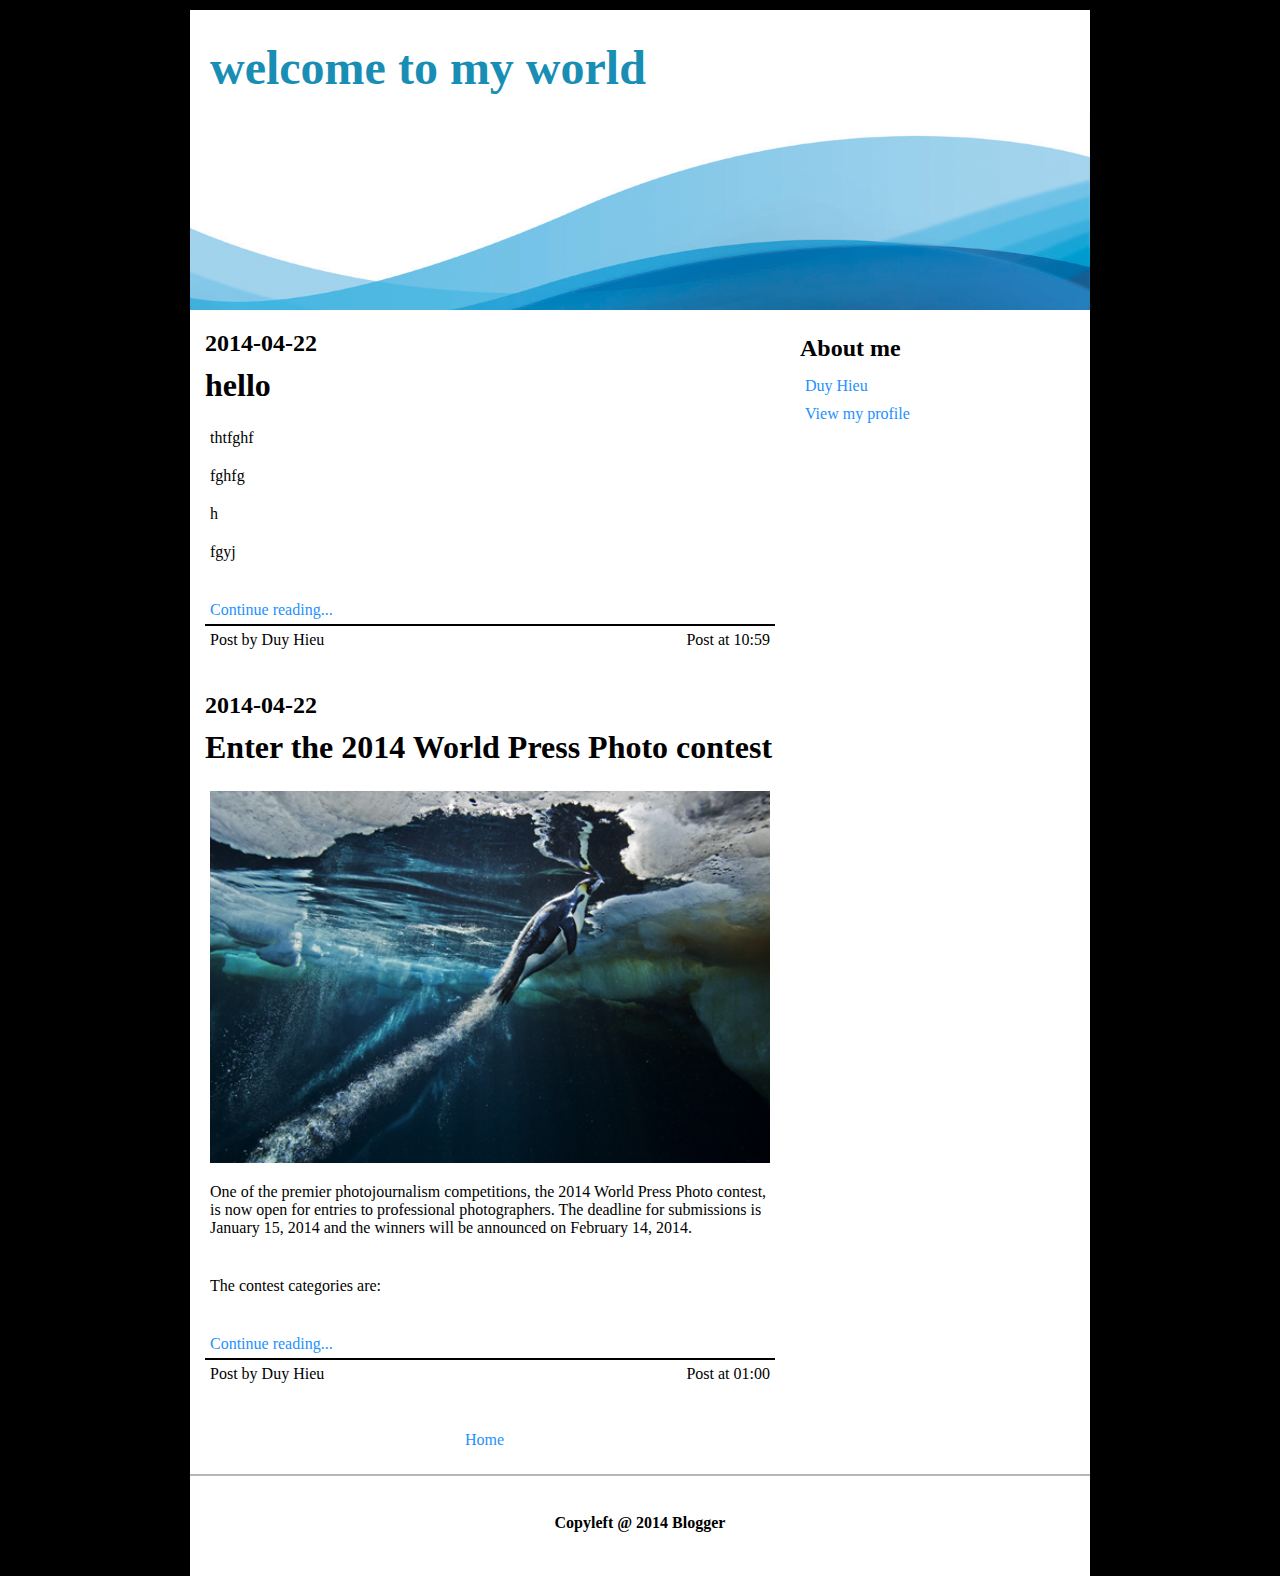
<file: index.html>
<html>
<head>
    <link rel="stylesheet" type="text/css" href="stylesheets/style.css">
    <meta charset="utf-8">
    <title>DuyHieu_Blog</title>
</head>
<body>
<div class="pages">
    <div class="pageT"></div>
    <div class="pageM">
        <div class="header">
            <h1 id="TitlePage">welcome to my world</h1>
        </div>
        <div class="main">
            <iframe id="MainH" src="page/Home.html" onload="callHeight();">
            </iframe>
        </div>
        <div class="menu">
            <p><h3>About me</h3></p>
            <p><a href="https://www.facebook.com/duy.hieu.31">Duy Hieu</a></p>
            <p><a href="post/profile.html" target="MainH">View my profile</a></p>
            <br>
        </div>
        <div class="footer">
            <br>
            <p><h5>Copyleft @ 2014 Blogger</h5></p>
        </div>
    </div>
</div>
<script language="JavaScript">
    function callHeight(){
        var dodai = document.getElementById('MainH').contentWindow.document.body.scrollHeight;
        document.getElementById('MainH').height = dodai;
    }
</script>
</body>
</html>
</file>
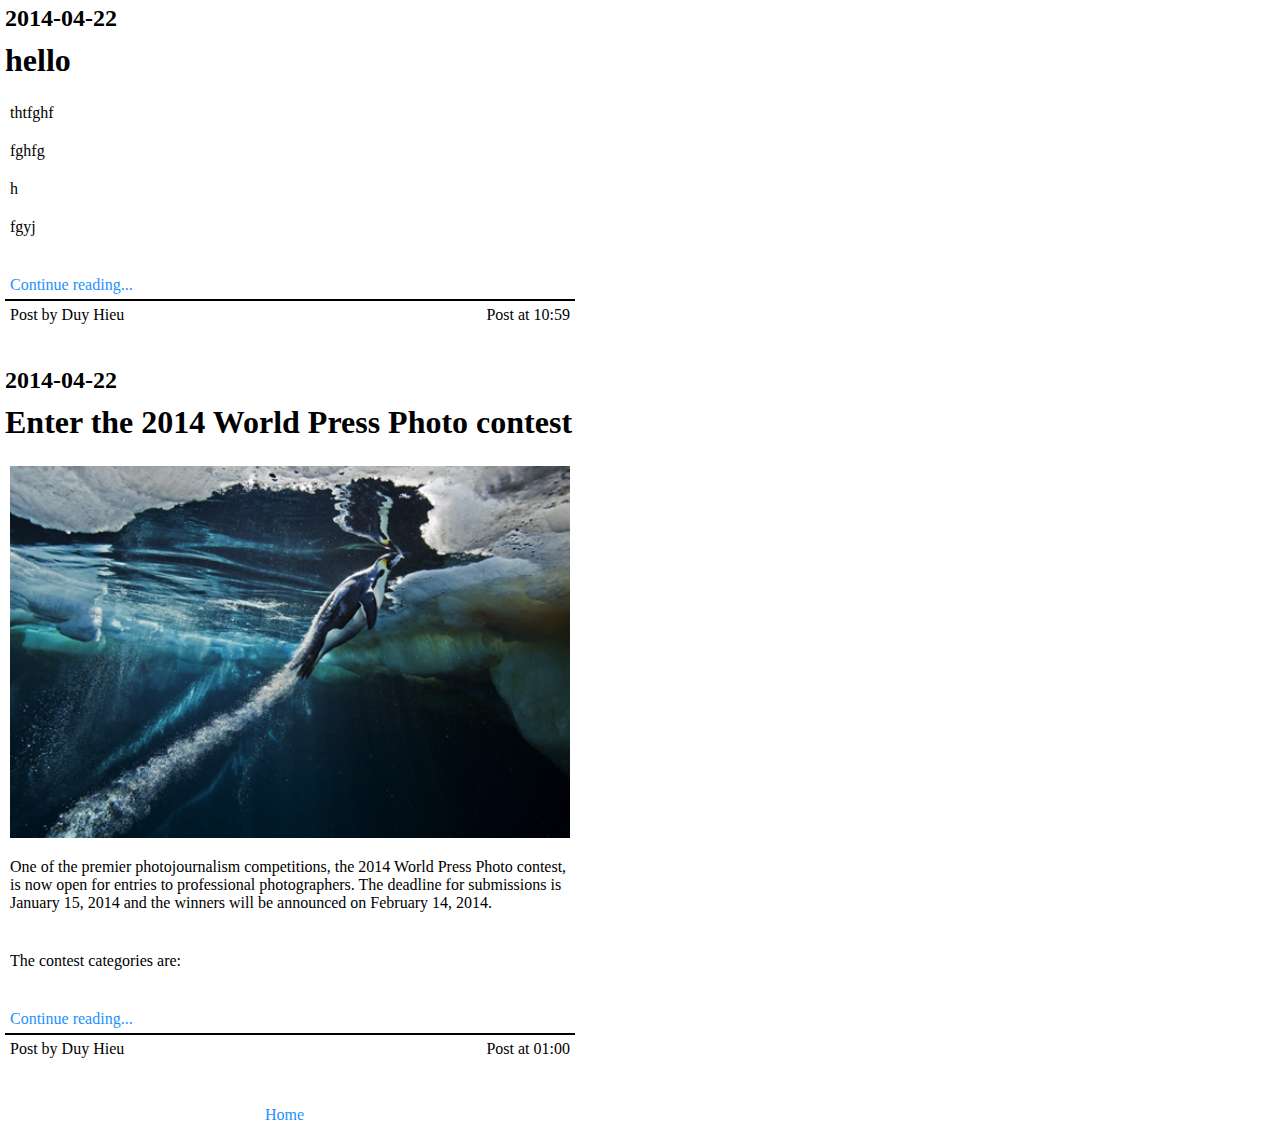
<file: page/Home.html>
<html>
<head>
    <link rel="stylesheet" type="text/css" href="../stylesheets/style.css">
    <meta charset="utf-8">
    <title>Home</title>
</head>
<body class="PostH">
<div class="mainContent">
    <h3>2014-04-22</h3>
    <p><h2><a class="PostName" href="../post/Post201404221059.html">hello</a></h2></p>
    <p>
<p>thtfghf<p>
<p>fghfg<p>
<p>h<p>
<p>fgyj<p>
<p><p>
    </p>
    <p><a href="../post/Post201404221059.html">Continue reading...</a></p>
	<div class="lineA"></div>
    <p class="Poster">Post by Duy Hieu</p>
    <p class="PostTime">Post at 10:59</p>
	<p class="EndPost">&nbsp;<a></a></p>
</div>

<div class="mainContent">
    <h3>2014-04-22</h3>
    <p><h2><a class="PostName" href="../post/Post201404220100.html">Enter the 2014 World Press Photo contest</a></h2></p>
    <p>
<p><img src="../images/NAS1-AL_copy.png"  width="100%"><p>
<p>One of the premier photojournalism competitions, the 2014 World Press Photo contest, is now open for entries to professional photographers. The deadline for submissions is January 15, 2014 and the winners will be announced on February 14, 2014. <p>
<p><p>
<p>The contest categories are:  <p>
<p><p>
    </p>
    <p><a href="../post/Post201404220100.html">Continue reading...</a></p>
	<div class="lineA"></div>
    <p class="Poster">Post by Duy Hieu</p>
    <p class="PostTime">Post at 01:00</p>
	<p class="EndPost">&nbsp;<a></a></p>
</div>

<div class="mainContent">
    <h3></h3>
    <p><h2><a></a></h2></p>
    <p>

    </p>
    <p><a></a></p>

    <p class="Poster"></p>
    <p class="PostTime"></p>
	<p class="EndPost">&nbsp;<a></a></p>
</div>
<div class="pre"><a></a></div>
<div class="Home"><a href="Home.html">Home</a></div>
<div class="Next"><a></a></div>
</body>
</html>
</file>
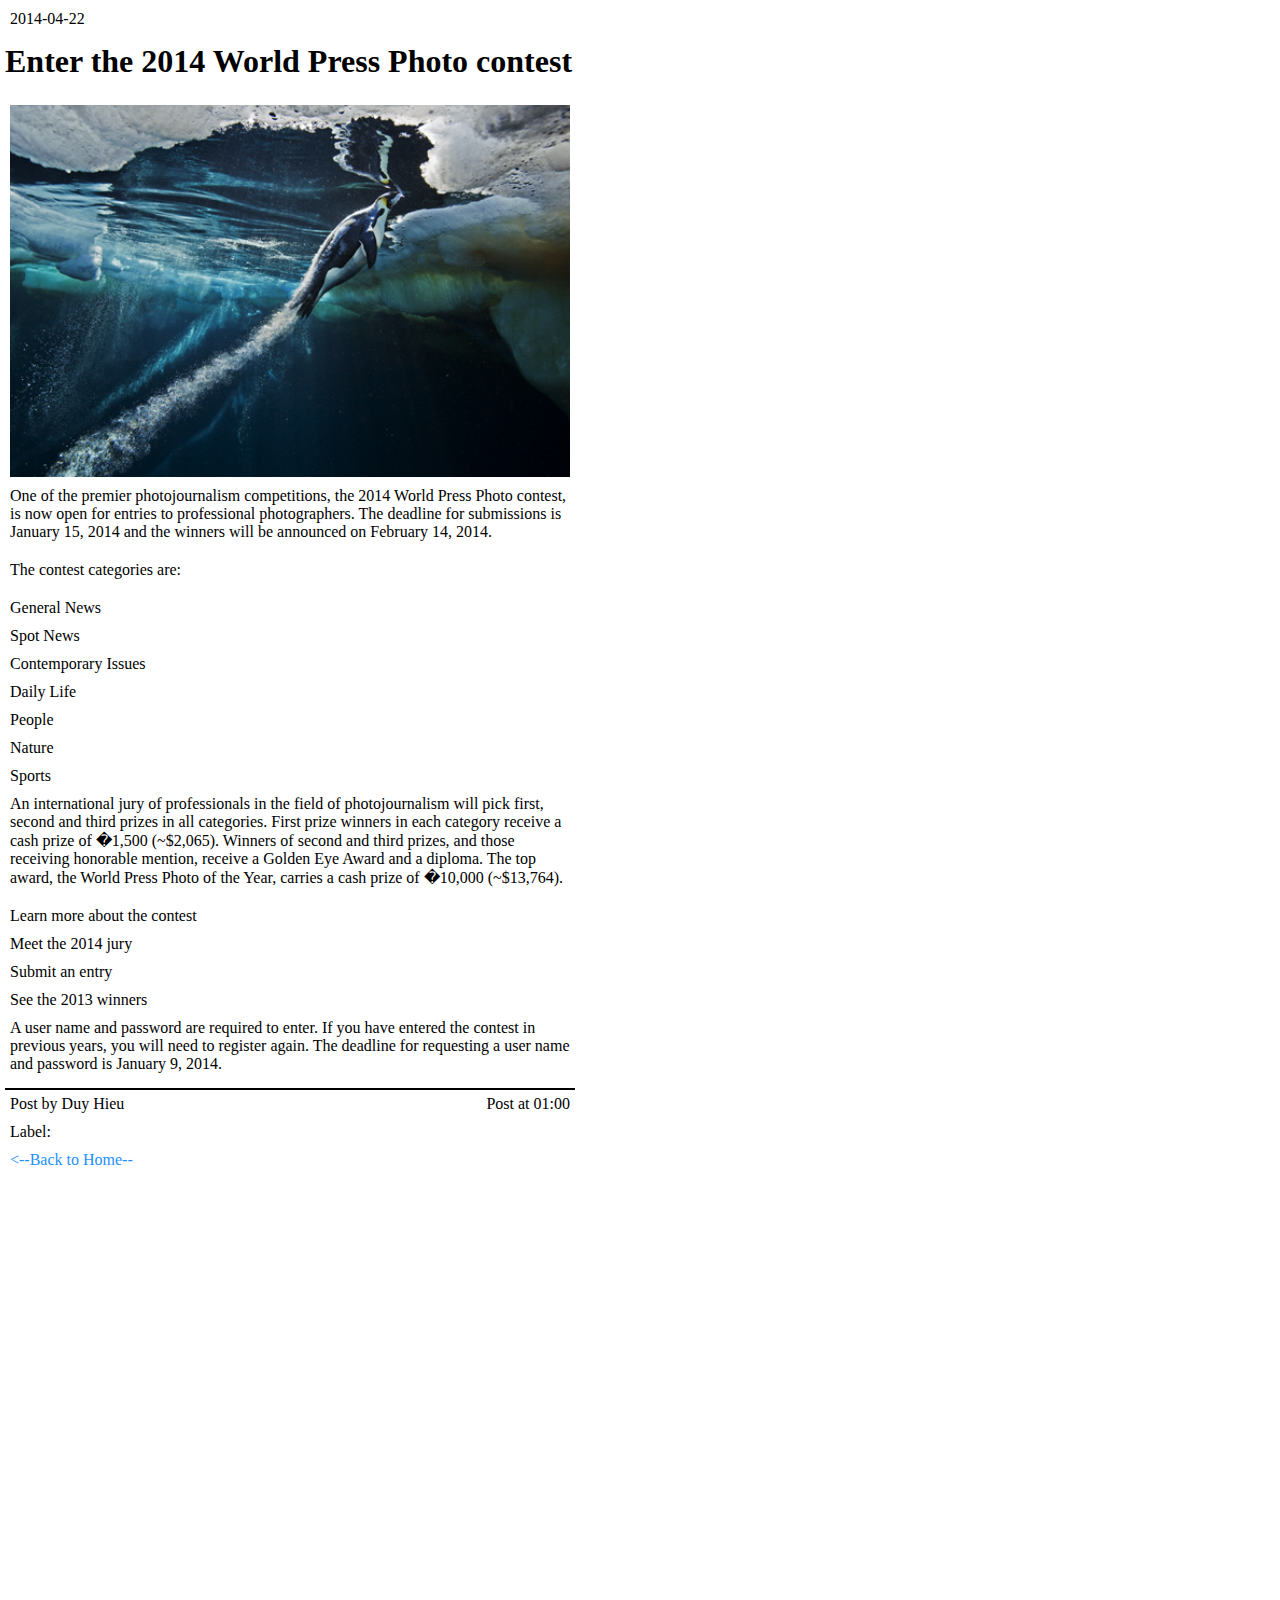
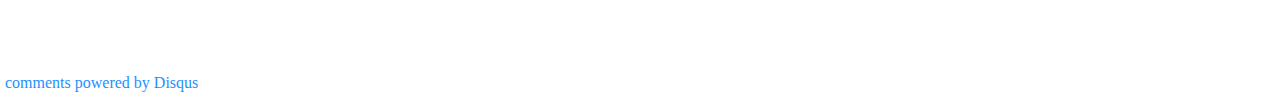
<file: post/Post201404220100.html>
﻿<html>
<head>
    <link rel="stylesheet" type="text/css" href="../stylesheets/style.css">
    <meta charset="utf-8">
    <title>Enter the 2014 World Press Photo contest</title>
</head>
<body class="PostH">
<div class="mainContent">
    <p>2014-04-22</p>
    <p><h2>Enter the 2014 World Press Photo contest</h2></p>
    <p class="ContentPost">
<p><img src="../images/NAS1-AL_copy.png"  width="100%"></p>
<p>One of the premier photojournalism competitions, the 2014 World Press Photo contest, is now open for entries to professional photographers. The deadline for submissions is January 15, 2014 and the winners will be announced on February 14, 2014. </p>
<p></p>
<p>The contest categories are:  </p>
<p></p>
<p>General News</p>
<p>Spot News</p>
<p>Contemporary Issues</p>
<p>Daily Life</p>
<p>People</p>
<p>Nature</p>
<p>Sports</p>
<p>An international jury of professionals in the field of photojournalism will pick first, second and third prizes in all categories. First prize winners in each category receive a cash prize of �1,500 (~$2,065). Winners of second and third prizes, and those receiving honorable mention, receive a Golden Eye Award and a diploma. The top award, the World Press Photo of the Year, carries a cash prize of �10,000 (~$13,764). </p>
<p></p>
<p>Learn more about the contest</p>
<p>Meet the 2014 jury</p>
<p>Submit an entry</p>
<p>See the 2013 winners </p>
<p>A user name and password are required to enter. If you have entered the contest in previous years, you will need to register again. The deadline for requesting a user name and password is January 9, 2014.</p>
    </p>
    <div class="lineA"></div>
    <p class="Poster">Post by Duy Hieu</p>
    <p class="PostTime">Post at 01:00</p>
    <p class="EndPost">Label: <a></a></p>
	<p><a href='../page/Home.html'><--Back to Home--</a></p>
	<div id="disqus_thread" class="CommentBox"></div>
    <script type="text/javascript">
        /* * * CONFIGURATION VARIABLES: EDIT BEFORE PASTING INTO YOUR WEBPAGE * * */
        var disqus_shortname = 'buiduyhieu1'; // required: replace example with your forum shortname

        /* * * DON'T EDIT BELOW THIS LINE * * */
        (function () {
            var dsq = document.createElement('script'); dsq.type = 'text/javascript'; dsq.async = true;
            dsq.src = '//' + disqus_shortname + '.disqus.com/embed.js';
            (document.getElementsByTagName('head')[0] || document.getElementsByTagName('body')[0]).appendChild(dsq);
        })();
    </script>
    <noscript>Please enable JavaScript to view the <a href="http://disqus.com/?ref_noscript">comments powered by Disqus.</a></noscript>
    <a href="http://disqus.com" class="dsq-brlink">comments powered by <span class="logo-disqus">Disqus</span></a>

    <script type="text/javascript">
        /* * * CONFIGURATION VARIABLES: EDIT BEFORE PASTING INTO YOUR WEBPAGE * * */
        var disqus_shortname = 'buiduyhieu1'; // required: replace example with your forum shortname

        /* * * DON'T EDIT BELOW THIS LINE * * */
        (function () {
            var s = document.createElement('script'); s.async = true;
            s.type = 'text/javascript';
            s.src = '//' + disqus_shortname + '.disqus.com/count.js';
            (document.getElementsByTagName('HEAD')[0] || document.getElementsByTagName('BODY')[0]).appendChild(s);
        } ());
    </script>
</div>
</body>
</html>
</file>
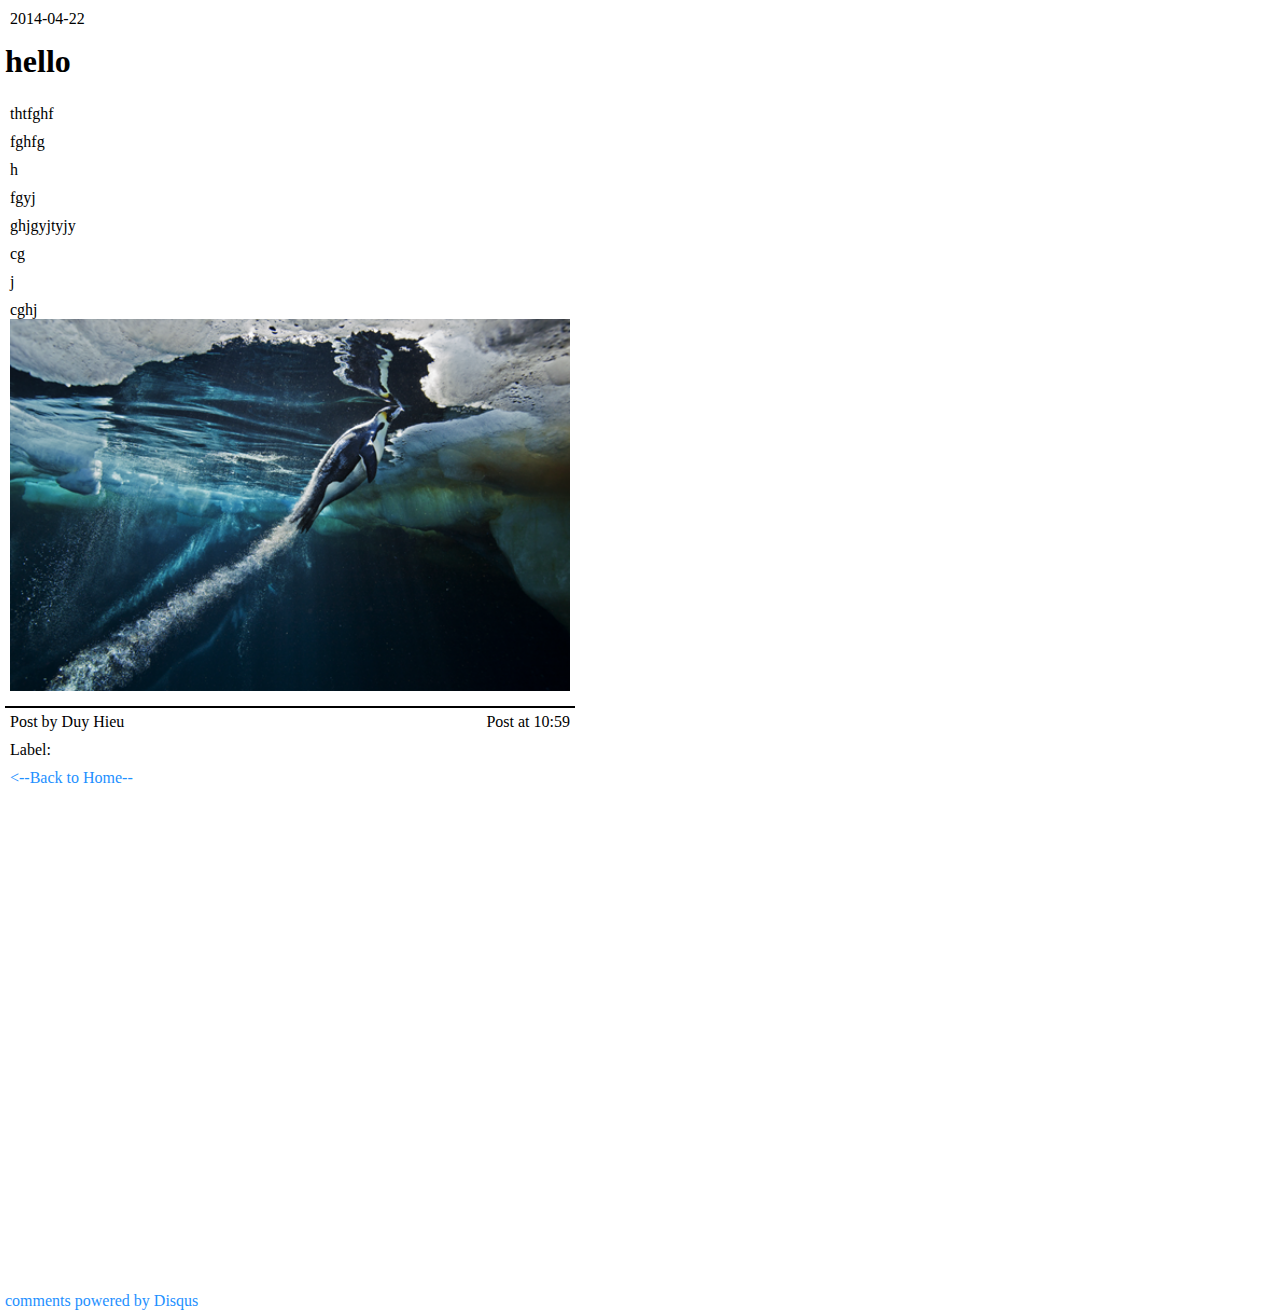
<file: post/Post201404221059.html>
﻿<html>
<head>
    <link rel="stylesheet" type="text/css" href="../stylesheets/style.css">
    <meta charset="utf-8">
    <title>hello</title>
</head>
<body class="PostH">
<div class="mainContent">
    <p>2014-04-22</p>
    <p><h2>hello</h2></p>
    <p class="ContentPost">
<p>thtfghf</p>
<p>fghfg</p>
<p>h</p>
<p>fgyj</p>
<p>ghjgyjtyjy</p>
<p>cg</p>
<p>j</p>
<p>cghj <img src="../images/NAS1-AL_copy.png"  width="100%"></p>
    </p>
    <div class="lineA"></div>
    <p class="Poster">Post by Duy Hieu</p>
    <p class="PostTime">Post at 10:59</p>
    <p class="EndPost">Label: <a></a></p>
	<p><a href='../page/Home.html'><--Back to Home--</a></p>
	<div id="disqus_thread" class="CommentBox"></div>
    <script type="text/javascript">
        /* * * CONFIGURATION VARIABLES: EDIT BEFORE PASTING INTO YOUR WEBPAGE * * */
        var disqus_shortname = 'buiduyhieu1'; // required: replace example with your forum shortname

        /* * * DON'T EDIT BELOW THIS LINE * * */
        (function () {
            var dsq = document.createElement('script'); dsq.type = 'text/javascript'; dsq.async = true;
            dsq.src = '//' + disqus_shortname + '.disqus.com/embed.js';
            (document.getElementsByTagName('head')[0] || document.getElementsByTagName('body')[0]).appendChild(dsq);
        })();
    </script>
    <noscript>Please enable JavaScript to view the <a href="http://disqus.com/?ref_noscript">comments powered by Disqus.</a></noscript>
    <a href="http://disqus.com" class="dsq-brlink">comments powered by <span class="logo-disqus">Disqus</span></a>

    <script type="text/javascript">
        /* * * CONFIGURATION VARIABLES: EDIT BEFORE PASTING INTO YOUR WEBPAGE * * */
        var disqus_shortname = 'buiduyhieu1'; // required: replace example with your forum shortname

        /* * * DON'T EDIT BELOW THIS LINE * * */
        (function () {
            var s = document.createElement('script'); s.async = true;
            s.type = 'text/javascript';
            s.src = '//' + disqus_shortname + '.disqus.com/count.js';
            (document.getElementsByTagName('HEAD')[0] || document.getElementsByTagName('BODY')[0]).appendChild(s);
        } ());
    </script>
</div>
</body>
</html>
</file>
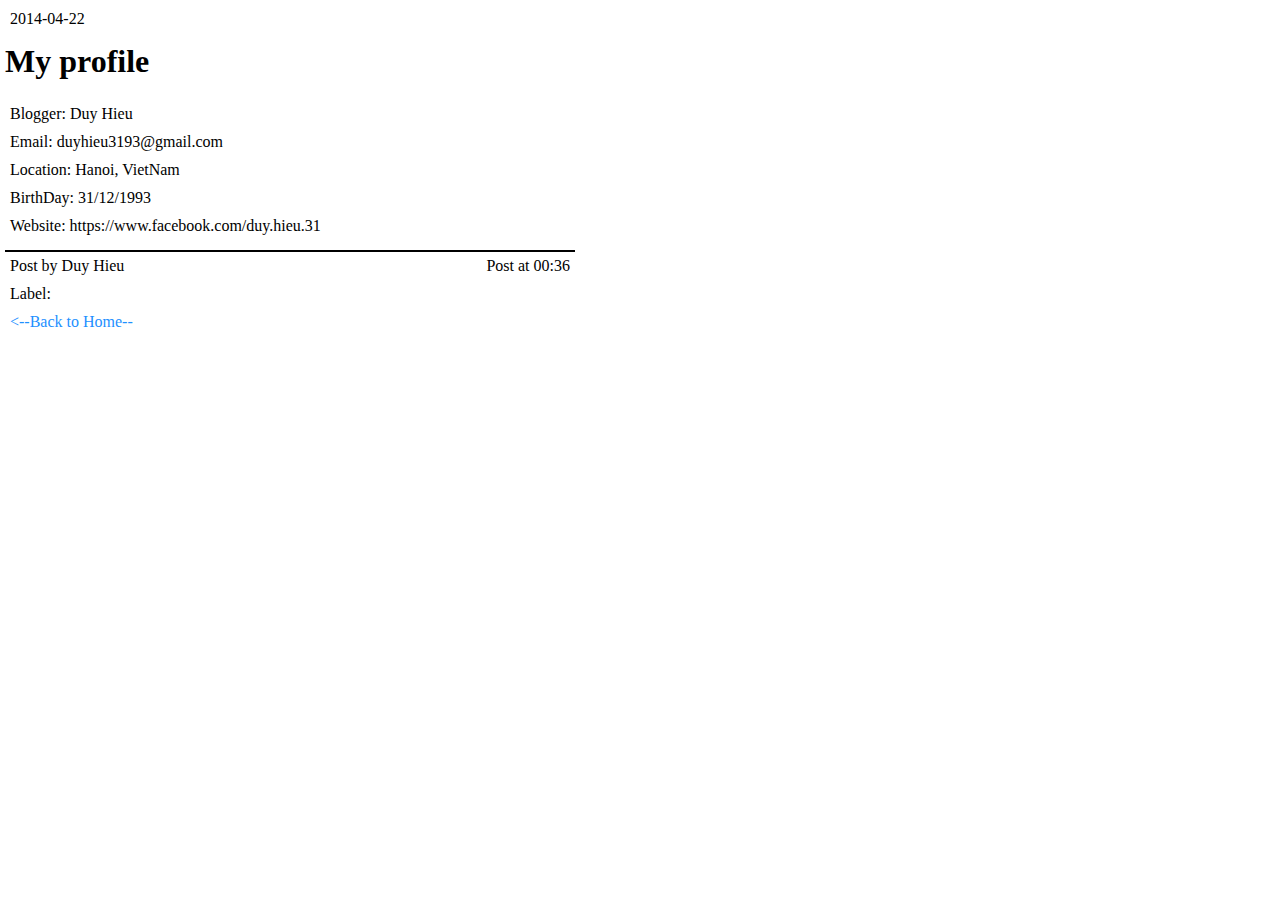
<file: post/profile.html>
﻿<html>
<head>
    <link rel="stylesheet" type="text/css" href="../stylesheets/style.css">
    <meta charset="utf-8">
    <title>My profile</title>
</head>
<body class="PostH">
<div class="mainContent">
    <p>2014-04-22</p>
    <p><h2>My profile</h2></p>
    <p class="ContentPost">
<p>Blogger: Duy Hieu</p>
<p>Email: duyhieu3193@gmail.com</p>
<p>Location: Hanoi, VietNam</p>
<p>BirthDay: 31/12/1993</p>
<p>Website: https://www.facebook.com/duy.hieu.31</p>
    </p>
    <div class="lineA"></div>
    <p class="Poster">Post by Duy Hieu</p>
    <p class="PostTime">Post at 00:36</p>
    <p class="EndPost">Label: <a></a></p>
	<p><a href='../page/Home.html'><--Back to Home--</a></p>
</div>
</body>
</html>
</file>
<file: stylesheets/style.css>
*{
    margin: 0;
    padding: 0;
    outline: 0;
    vertical-align: baseline;
    font-size: 100%;
}

body{
    background-image: none;
    background-color: black;
    background-attachment: fixed;
    background-size: 100% 100%;
}

.PostH{
    background-image: none;
    background-color: transparent;
    width: 580px;
}

#MainH{
    width: 100%;
    border: 0px;
}

.pages{
    margin: 10px auto;
    width: 900px;
    position: relative;
}

.pageT{
    margin: 0;
    top: 0;
    width: 900px;
    min-height: 700px;
    background-color: transparent;
    position: fixed;
    opacity: 1;
}

.pageM{
    margin: 0;
    top: 0;
    width: 900px;
    position: absolute;
    background-color: white;
}

.header{
    background-image: url("../images/header.png");
    background-color: transparent;
    height: 300px;
    background-size: 100% 100%;
    position: relative;
}

#TitlePage{
    margin: 10px;
    color: #198eb5;
    font-size: 3em;font-family: segoe print;
    position: absolute;
	top: 20px;
	left: 10px;
}

.main{
    margin: 10px 5px;
    padding: 5px;
    float: left;
    width: 580px;
    min-height: 500px;
}

.menu{
    margin: 10px 5px;
    padding: 5px;
    float: right;
    width: 280px;
    min-height: 300px;
}

.footer{
    background-image: none;
    background-color: white;
    border-top: 2px solid #b7b7b7;
    margin: 0;
    padding: 10px;
    clear: both;
    min-height: 80px;
}

.mainContent{
    margin: 0;
    padding: 5px;
    min-height: 100px;
    max-height: 500px;
}

p{
    padding: 5px;
    color: Black;
    font-family: Candara;
}

a{
    text-decoration: none;
    color: dodgerblue;
}

a:hover{
    text-decoration: underline;
    color: #1d6bca;
    cursor: hand;
}

.PostName{
    text-decoration: none;
    font-size: 1em;
    color: Black;
    font-family: Verdana;
}

.postname:hover{
    text-decoration: none;
    color: Black;
}

.Poster{
    float: left;
}

.PostTime{
    float: right;
}

.EndPost{
    clear: both;
}

.lineA{
    border: 1px solid black;
}

.pre{
    margin: 0;
    padding: 10px;
    float: left;
    width: 235px;
}

.home{
    margin: 0;
    padding: 10px;
    float: left;
}

.next{
    margin: 0;
    padding: 10px;
    float: right;
}

h3{
    color: black;
    font-size: 1.5em;
}

h5{
    text-align: center;
}

.CommentBox{
    height: 500px;
}

.ContentPost{

}

h2{
    font-size: 2em;
}
</file>
